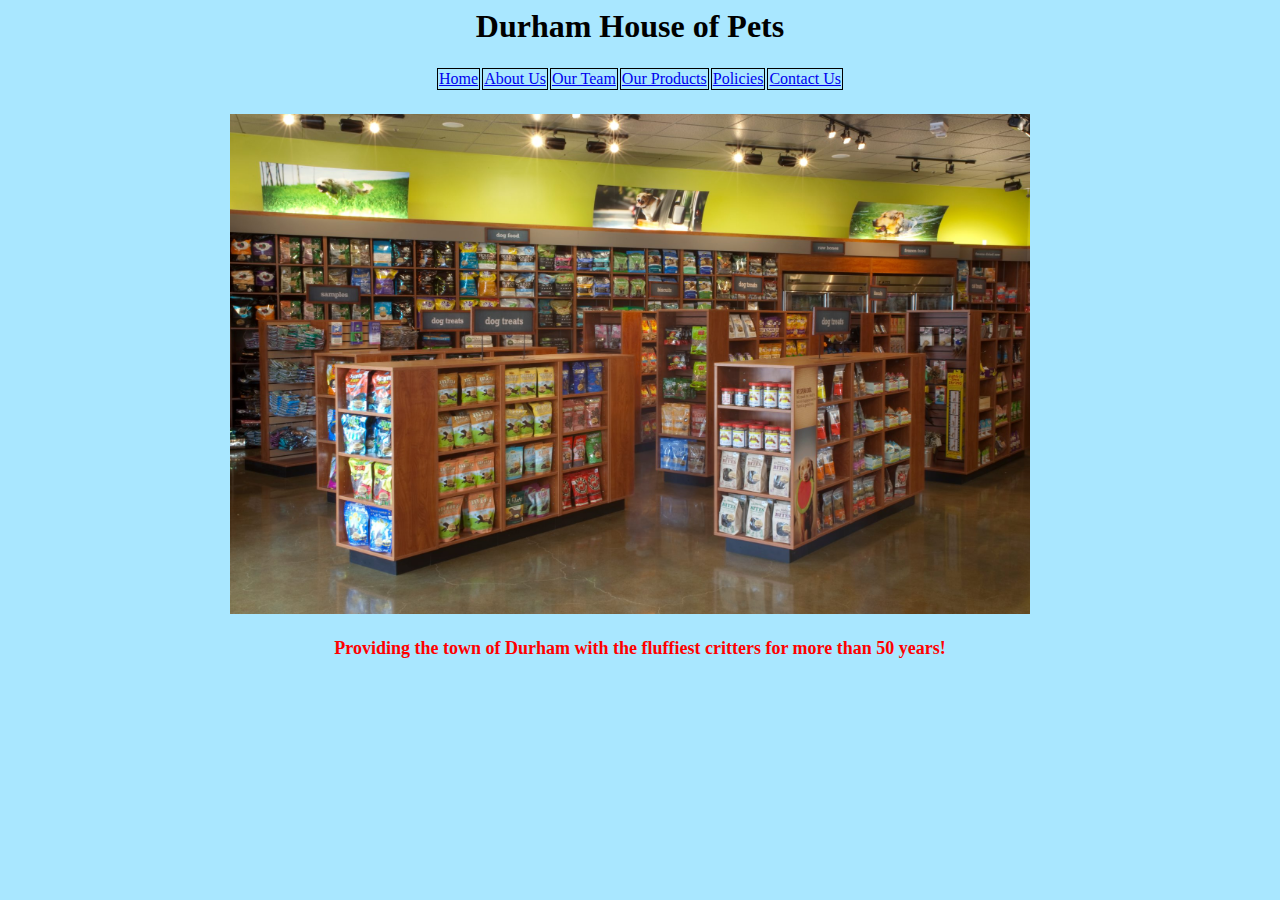
<file: Index.html>
<html>
<body>
<Head>
<link rel="stylesheet" type="text/css" href=DHOP_CSS.css>
	<Title> Durham House of Pets </Title>
	<h1> Durham House of Pets </h1>
<nav>
	<table style="width:50%">
		<style>
table th, td {
    border: 1px solid black;
    text-align: center;
}
</style>
<body>
<table>
<table align= "center">

  <tr>
    <td><a href="Index.html">Home</a> </td>
    <td><a href="About Us.html"> About Us</a> </td>
	<td><a href="Our Team.html"> Our Team</a></td>
	<td><a href="Our Products.html"> Our Products</a></td>
	<td><a href="Policies.html"> Policies</a></td>
	<td><a href="Contact Us.html"> Contact Us</a></td>
	</tr>
</table>

</nav>

	<h1><img src="Pet_store.jpg" alt="Durham House of Pets" style="width:800px;height:500px;"> </H1>
	<h4> Providing the town of Durham with the fluffiest critters for more than 50 years!</h4>

</Head>

</body>
</html>
</file>
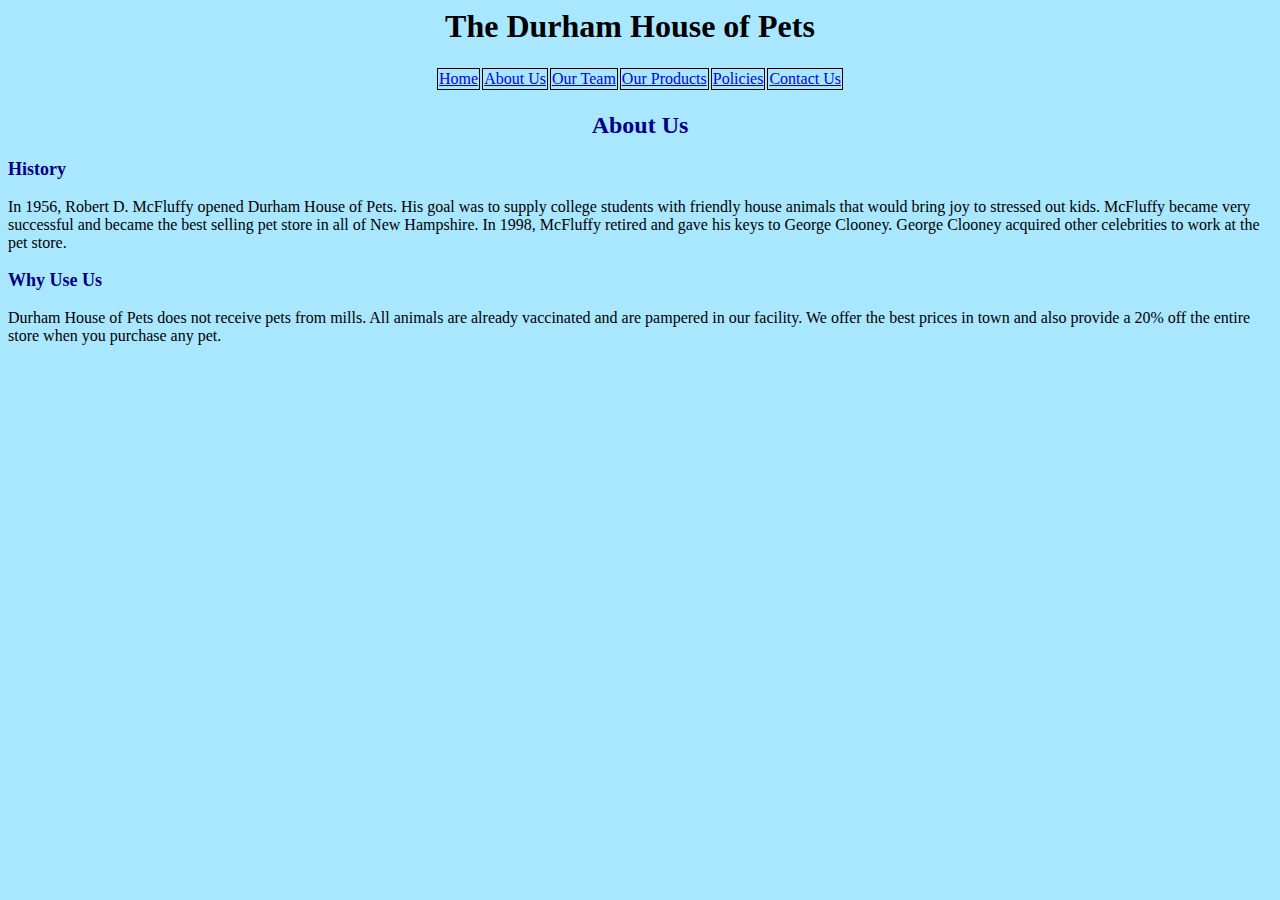
<file: About Us.html>
<html>
<Header>
<link rel="stylesheet" type="text/css" href=DHOP_CSS.css>
	<h1> <b>The Durham House of Pets</b> </h1>
</header>
<Body>
<nav>
	<table style="width:50%">
		<style>
table th, td {
    border: 1px solid black;
    text-align: center;
}
</style>
<body>
<table>
<table align= "center">

  <tr>
    <td><a href="Durham House of Pets.html">Home</a> </td>
    <td><a href="About Us.html"> About Us</a> </td>
	<td><a href="Our Team.html"> Our Team</a></td>
	<td><a href="Our Products.html"> Our Products</a></td>
	<td><a href="Policies.html"> Policies</a></td>
	<td><a href="Contact Us.html"> Contact Us</a></td>
	</tr>
</table>

</nav>
<h2> About Us </h2>
	<h3> History</h3>
	<p>In 1956, Robert D. McFluffy opened Durham House of Pets.  His goal was to supply college students with friendly house animals that would bring joy to stressed out kids. McFluffy became very successful and became the best selling pet store in all of New Hampshire.  In 1998, McFluffy retired and gave his keys to George Clooney.  George Clooney acquired other celebrities to work at the pet store.
	<h3> Why Use Us </h3>
	Durham House of Pets does not receive pets from mills.  All animals are already vaccinated and are pampered in our facility. 
	 We offer the best prices in town and also provide a 20% off the entire store when you purchase any pet.
</Body>
</html>
</file>
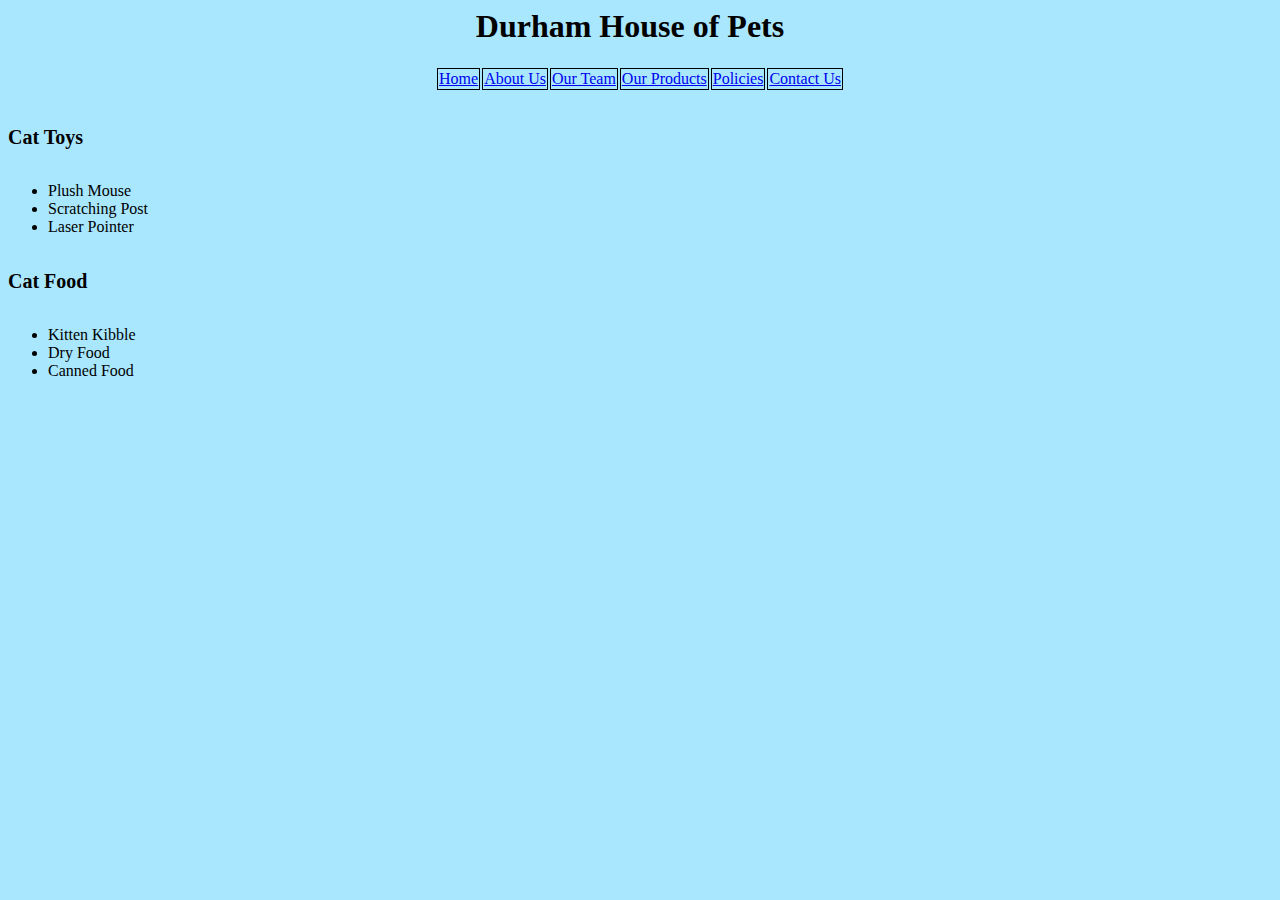
<file: Cat Supplies.html>
<html>
<body>
<Head>
<link rel="stylesheet" type="text/css" href=DHOP_CSS.css>
	<Title> Durham House of Pets </Title>
	<h1> Durham House of Pets </h1>
<nav>
	<table style="width:50%">
		<style>
table th, td {
    border: 1px solid black;
    text-align: center;
}
</style>
<body>
<table>
<table align= "center">

  <tr>
    <td><a href="Durham House of Pets.html">Home</a> </td>
    <td><a href="About Us.html"> About Us</a> </td>
	<td><a href="Our Team.html"> Our Team</a></td>
	<td><a href="Our Products.html"> Our Products</a></td>
	<td><a href="Policies.html"> Policies</a></td>
		<td><a href="Contact Us.html"> Contact Us</a></td>
	</tr>
</table>

</nav>
<h5>Cat Toys</h5>
	<ul>
		<li> Plush Mouse</li>
		<li> Scratching Post</li>
		<li>Laser Pointer</li>
	</ul>
<h5> Cat Food</h5>
	<ul>
		<li>Kitten Kibble</li>
		<li>Dry Food</li>
		<li>Canned Food</li>
</html>
</file>
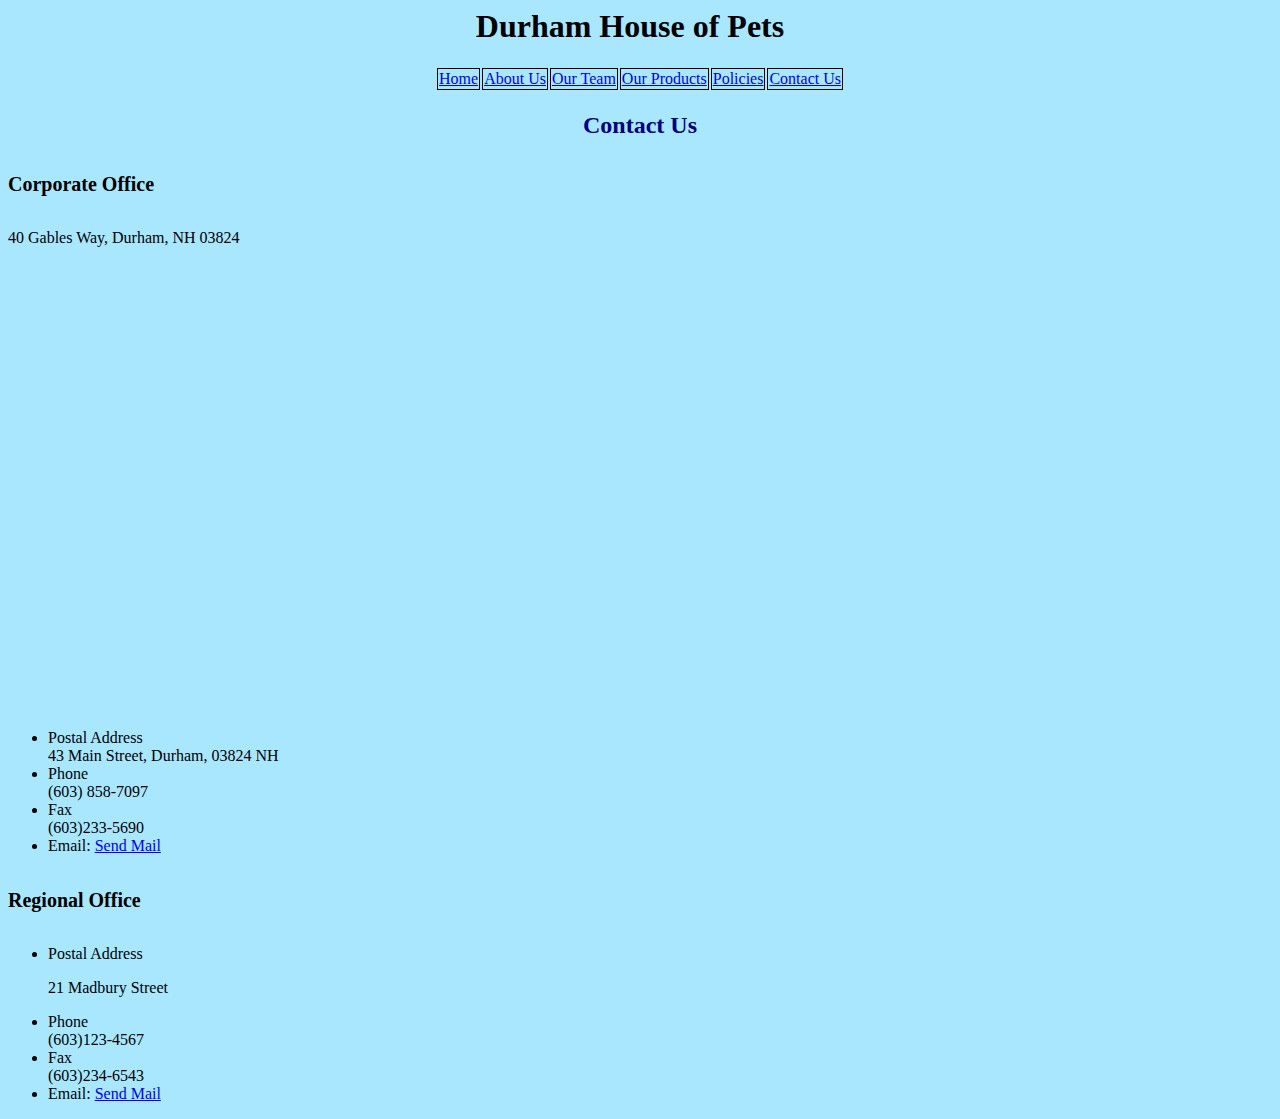
<file: Contact Us.html>
<html>
<body>
<Head>
<link rel="stylesheet" type="text/css" href=DHOP_CSS.css>
	<Title> Durham House of Pets </Title>
	<h1> Durham House of Pets </h1>
<nav>
	<table style="width:50%">
		<style>
table th, td {
    border: 1px solid black;
    text-align: center;
}
</style>
<body>
<table>
<table align= "center">

  <tr>
    <td><a href="Durham House of Pets.html">Home</a> </td>
    <td><a href="About Us.html"> About Us</a> </td>
	<td><a href="Our Team.html"> Our Team</a></td>
	<td><a href="Our Products.html"> Our Products</a></td>
	<td><a href="Policies.html"> Policies</a></td>
		<td><a href="Contact Us.html"> Contact Us</a></td>
	</tr>
</table>

</nav>
<h2>Contact Us</h2>
<h5>Corporate Office</h5>
40 Gables Way, Durham, NH 03824
<p>
<iframe src="https://www.google.com/maps/embed?pb=!1m23!1m12!1m3!1d93163.58473313594!2d-71.0070650449122!3d43.13892664051496!2m3!1f0!2f0!3f0!3m2!1i1024!2i768!4f13.1!4m8!3e6!4m0!4m5!1s0x89e293bc10e36e81%3A0x3da108494b0abc36!2suniversity+of+new+hampshire!3m2!1d43.138948!2d-70.9370252!5e0!3m2!1sen!2sus!4v1529724575515" width="600" height="450" frameborder="0" style="border:0" allowfullscreen></iframe>
</p>
<ul> 
<li>Postal Address</li>
43 Main Street, Durham, 03824 NH
<li>Phone</li>
(603) 858-7097
<li>Fax</li>
(603)233-5690
<li>Email: <a href="mailto:dhopCorporate@gmail.com? 
subject=Corporate%20Inquiry"
target="_top">Send Mail<a/> 
</li>
</ul>

<h5>Regional Office</h5>
<ul> 
<li>Postal Address</li>
<p>21 Madbury Street</p>
<li>Phone</li>
(603)123-4567
<li>Fax</li>
(603)234-6543
<li>Email: <a href="mailto:dhopRegional@gmail.com? 
subject=Regional%20Inquiry"
target="_top">Send Mail<a/> 
</li>
</ul>


</html>
</file>
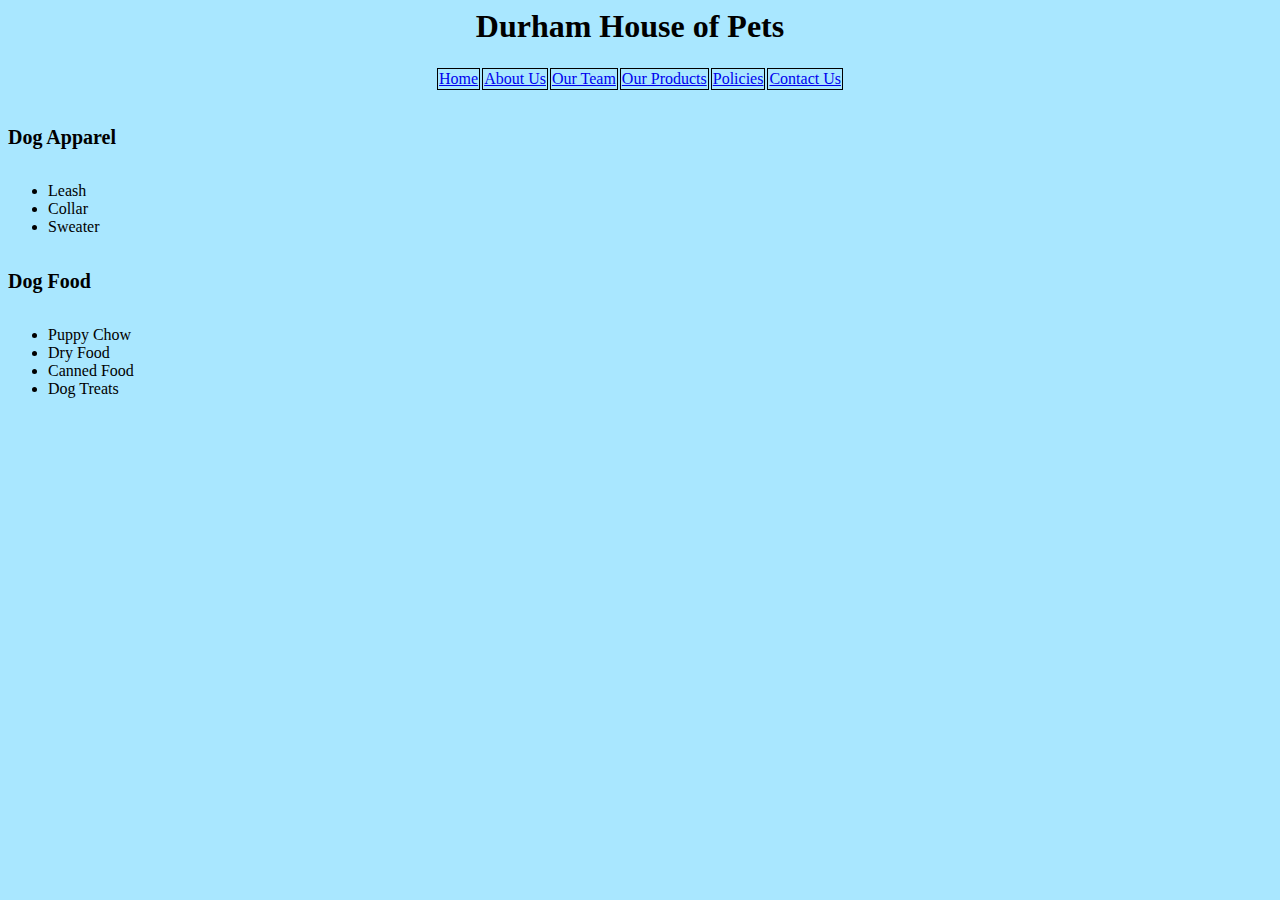
<file: Dog Supplies.html>
<html>
<body>
<Head>
<link rel="stylesheet" type="text/css" href=DHOP_CSS.css>
	<Title> Durham House of Pets </Title>
	<h1> Durham House of Pets </h1>
<nav>
	<table style="width:50%">
		<style>
table th, td {
    border: 1px solid black;
    text-align: center;
}
</style>
<body>
<table>
<table align= "center">

  <tr>
    <td><a href="Durham House of Pets.html">Home</a> </td>
    <td><a href="About Us.html"> About Us</a> </td>
	<td><a href="Our Team.html"> Our Team</a></td>
	<td><a href="Our Products.html"> Our Products</a></td>
	<td><a href="Policies.html"> Policies</a></td>
		<td><a href="Contact Us.html"> Contact Us</a></td>
	</tr>
</table>

</nav>
<h5>Dog Apparel</h5>
	<ul>
		<li> Leash</li>
		<li> Collar</li>
		<li>Sweater</li>
	</ul>
<h5> Dog Food</h5>
	<ul>
		<li>Puppy Chow</li>
		<li>Dry Food</li>
		<li>Canned Food</li>
		<li>Dog Treats</li>
</html>
</file>
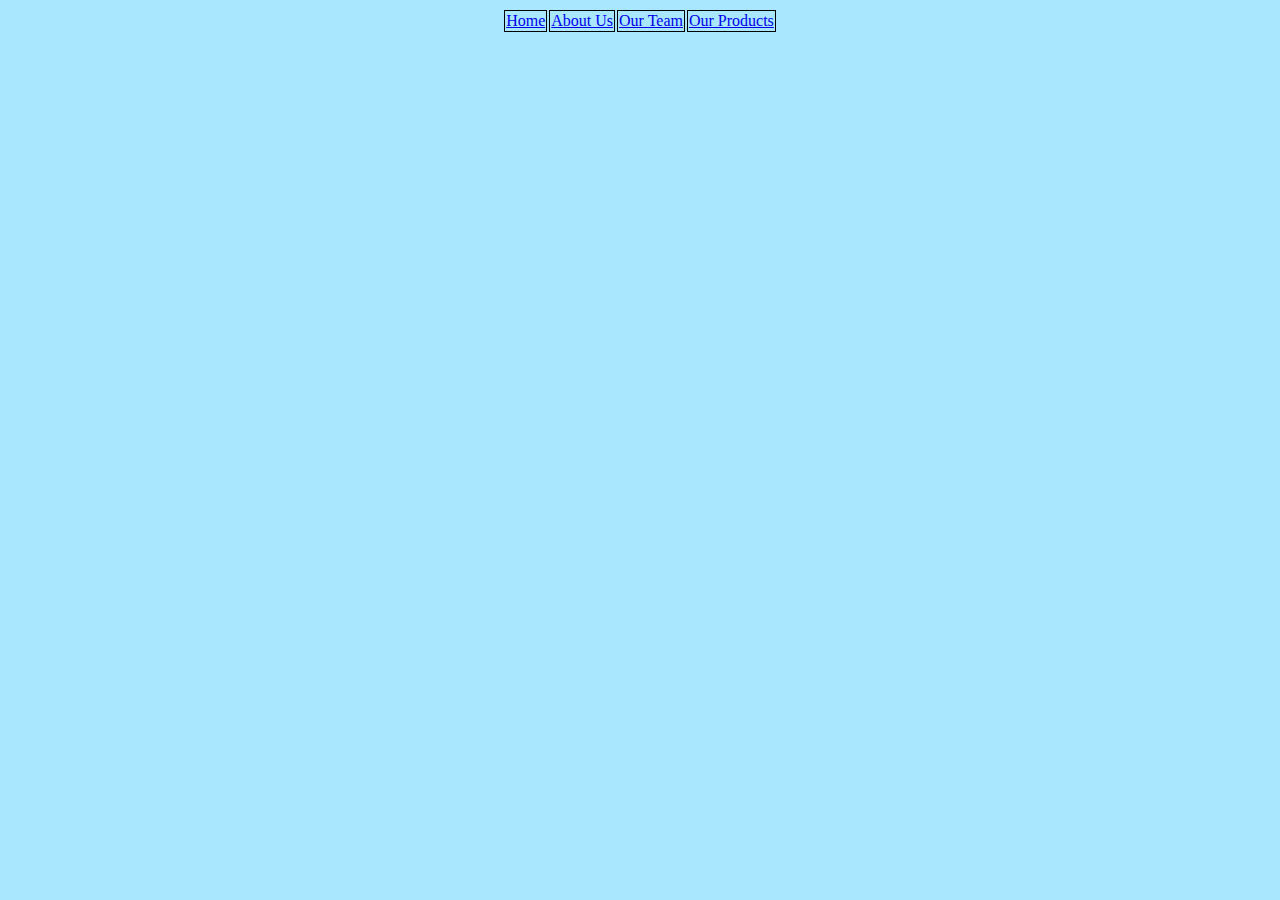
<file: NAV.html>
<link rel="stylesheet" type="text/css" href=DHOP_CSS.css>
<nav>
<table style="width:50%">
<style>
table th, td {
    border: 1px solid black;
    text-align: center;
}
</style>
<body>
<table>
<table align= "center">

  <tr>
    <td><a href="Durham House of Pets.html">Home</a> </td>
    <td><a href="About Us.html"> About Us</a> </td>
	<td><a href="Our Team.html"> Our Team</a></td>
	<td><a href="Our Products.html"> Our Products</a></td>
	</tr>
</table>

</nav>
</body>
</html>
</file>
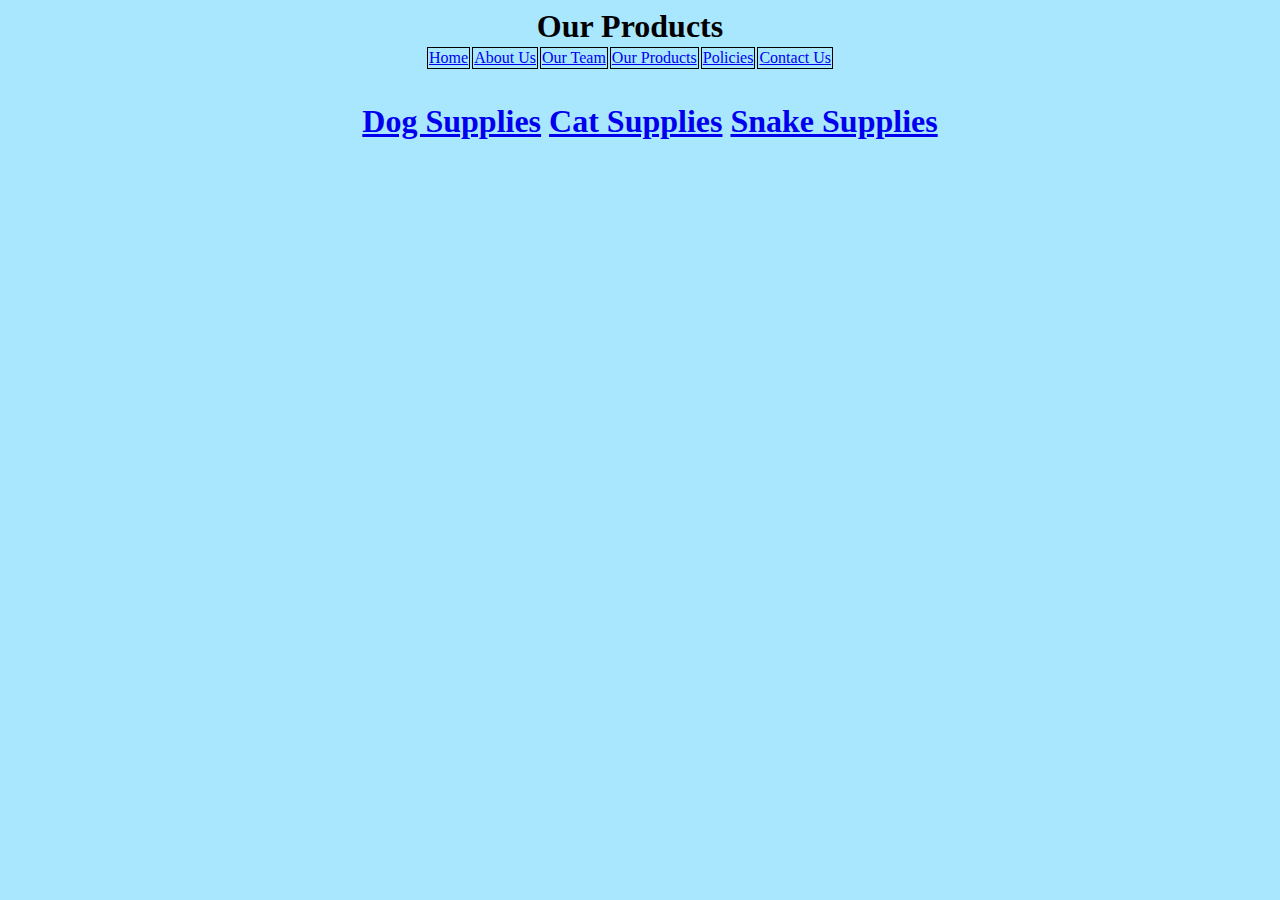
<file: Our Products.html>
<html>
<head>
<link rel="stylesheet" type="text/css" href=DHOP_CSS.css>
</head>
<h1> Our Products
<nav>
	<table style="width:50%">
		<style>
table th, td {
    border: 1px solid black;
    text-align: center;
}
</style>
<body>
<table>
<table align= "center">

  <tr>
    <td><a href="Durham House of Pets.html">Home</a> </td>
    <td><a href="About Us.html"> About Us</a> </td>
	<td><a href="Our Team.html"> Our Team</a></td>
	<td><a href="Our Products.html"> Our Products</a></td>
	<td><a href="Policies.html"> Policies</a></td>
		<td><a href="Contact Us.html"> Contact Us</a></td>
	</tr>
</table>

</nav>
	<ul>
<a href= "Dog Supplies.html">Dog Supplies<a/>
<a href= "Cat Supplies.html">Cat Supplies<a/>
<a href= "Snake Supplies.html">Snake Supplies<a/>
</ul>
</html>
</file>
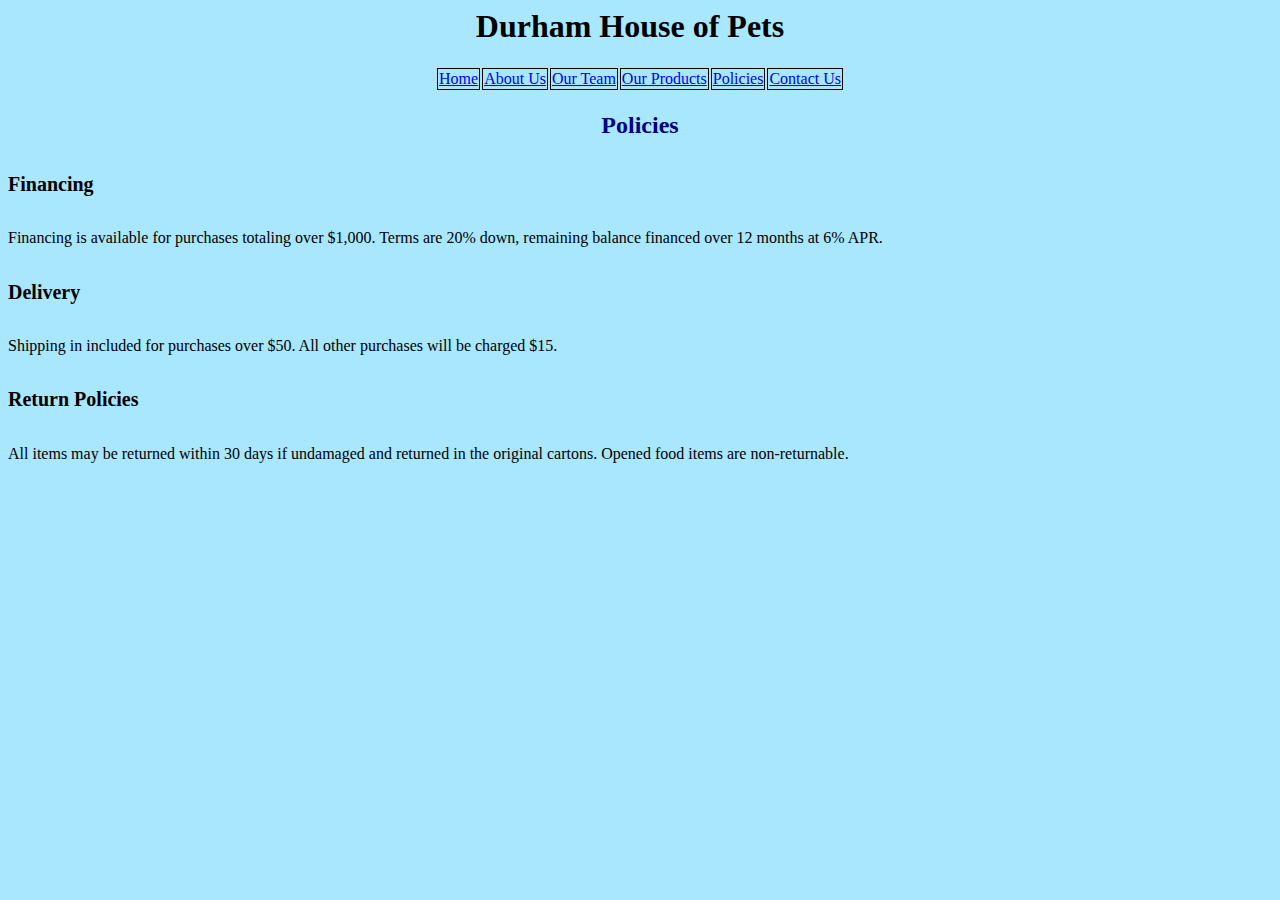
<file: Policies.html>
<html>
<body>
<Head>
<link rel="stylesheet" type="text/css" href=DHOP_CSS.css>
	<Title> Durham House of Pets </Title>
	<h1> Durham House of Pets </h1>
<nav>
	<table style="width:50%">
		<style>
table th, td {
    border: 1px solid black;
    text-align: center;
}
</style>
<body>
<table>
<table align= "center">

  <tr>
    <td><a href="Durham House of Pets.html">Home</a> </td>
    <td><a href="About Us.html"> About Us</a> </td>
	<td><a href="Our Team.html"> Our Team</a></td>
	<td><a href="Our Products.html"> Our Products</a></td>
	<td><a href="Policies.html"> Policies</a></td>
		<td><a href="Contact Us.html"> Contact Us</a></td>
	</tr>
</table>

</nav>
<H2>Policies</h2>
<h5>Financing</h5>
	<p>Financing is available for purchases totaling over $1,000.  Terms are 20% down, remaining balance financed over 12 months at 6% APR.</p>
<h5>Delivery</h5>
<p>Shipping in included for purchases over $50.  All other purchases will be charged $15.</p>
<h5>Return Policies</h5>
<p>All items may be returned within 30 days if undamaged and returned in the original cartons.  Opened food items are non-returnable.</p>
</file>
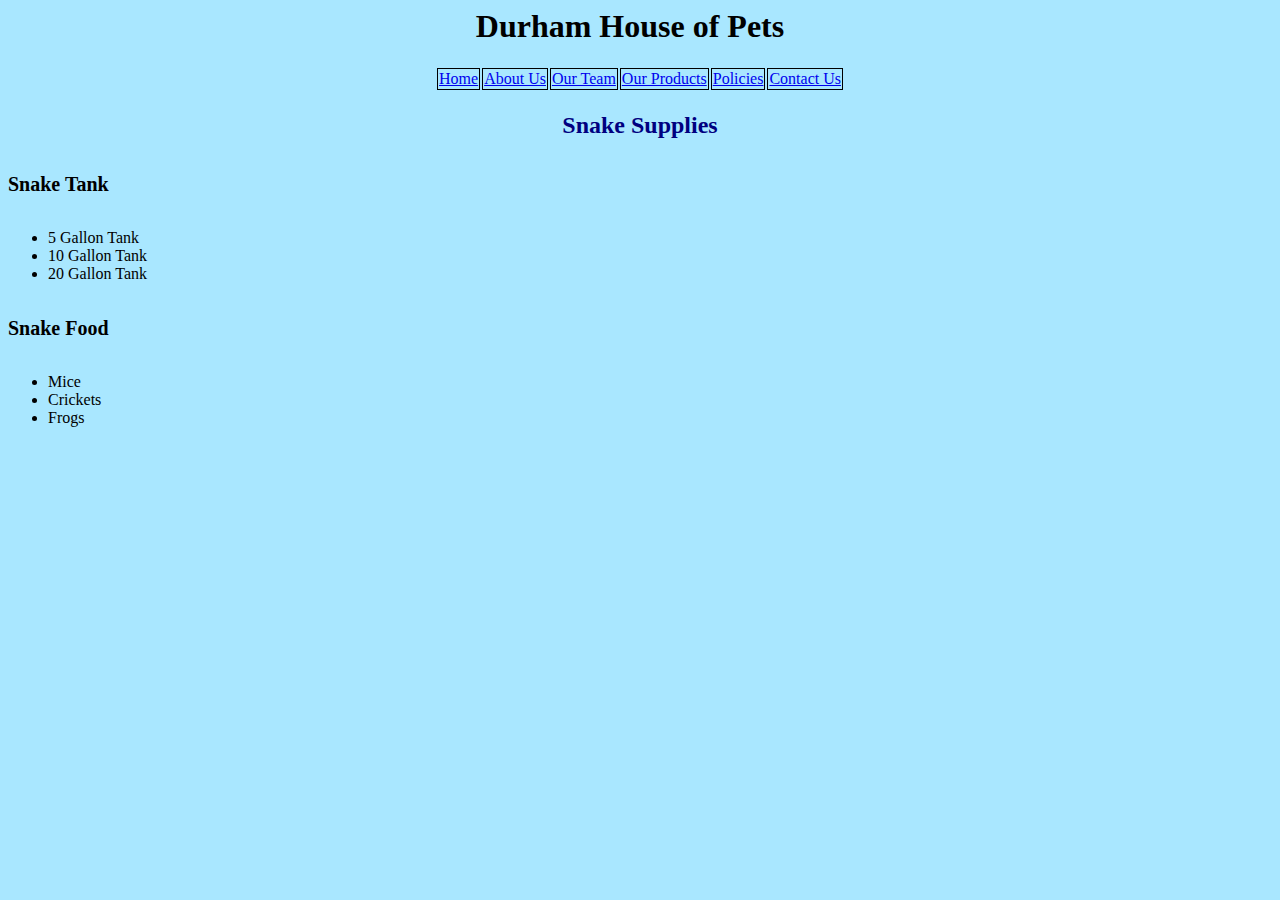
<file: Snake Supplies.html>
<html>
<body>
<Head>
<link rel="stylesheet" type="text/css" href=DHOP_CSS.css>
	<Title> Durham House of Pets </Title>
	<h1> Durham House of Pets </h1>
<nav>
	<table style="width:50%">
		<style>
table th, td {
    border: 1px solid black;
    text-align: center;
}
</style>
<body>
<table>
<table align= "center">

  <tr>
    <td><a href="Durham House of Pets.html">Home</a> </td>
    <td><a href="About Us.html"> About Us</a> </td>
	<td><a href="Our Team.html"> Our Team</a></td>
	<td><a href="Our Products.html"> Our Products</a></td>
	<td><a href="Policies.html"> Policies</a></td>
		<td><a href="Contact Us.html"> Contact Us</a></td>
	</tr>
</table>

</nav>
<h2> Snake Supplies</h2>
<h5>Snake Tank</h5>
	<ul>
		<li> 5 Gallon Tank</li>
		<li> 10 Gallon Tank</li>
		<li> 20 Gallon Tank</li>
	</ul>
<h5> Snake Food</h5>
	<ul>
		<li>Mice</li>
		<li>Crickets</li>
		<li>Frogs</li>
</html>
</file>
